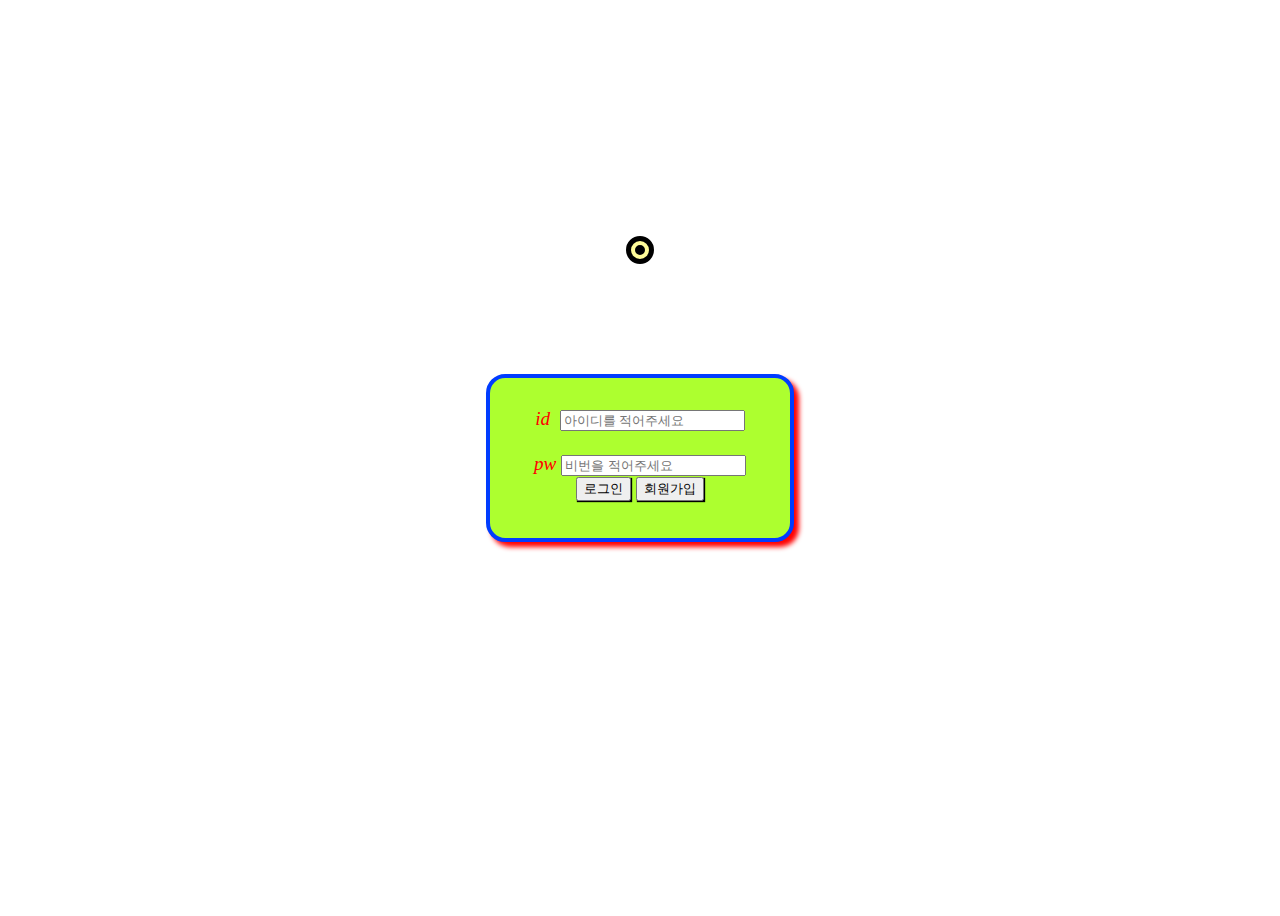
<file: index.html>
<!doctype html>
<html lang="ko">

<head>
    <meta charset="UTF-8">
    <link rel="stylesheet" href="id.css">
    <script src="id.js"> </script>
    <title>DOM</title>
</head>

<body>
    <!-- // id	pw	를 입력 받는 폼을 만들기		 -->
    <div id="box">
        <div id="all">
            <div id="time1">
                <div id="a">
                        <div id="time"></div>
                </div>

            </div>
            <div id="login">

                id &nbsp;<input id="id" placeholder="아이디를 적어주세요"><br><br>
                pw <input id="pw" type="password" placeholder="비번을 적어주세요"><br>
                <input id="btx" type="button" onclick="login();" value="로그인">
                <a href="reg_member.html"> <input id="btx" type="button" value="회원가입"></a>
            </div>
        </div>
    </div>
</body>

</html>
</file>
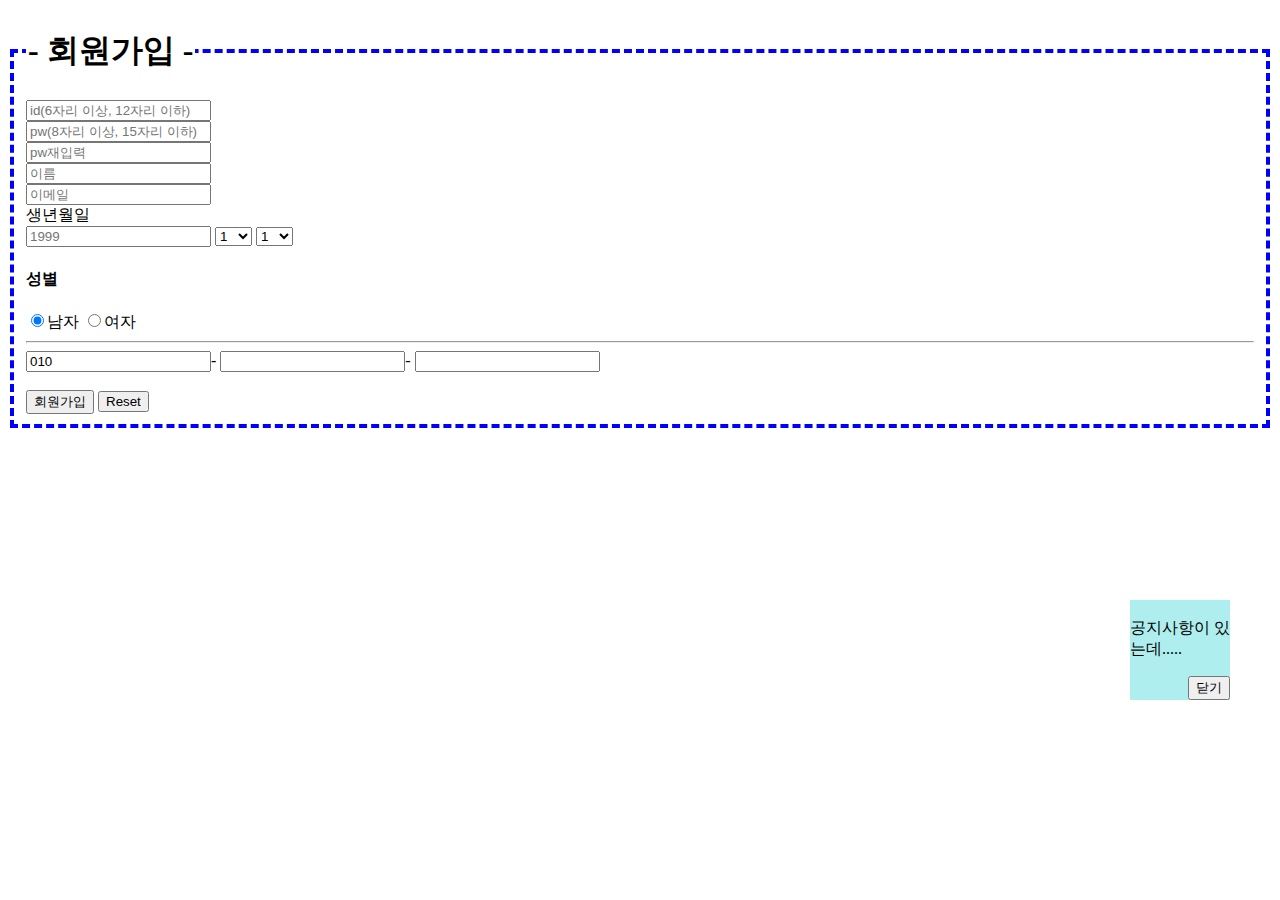
<file: reg_member.html>
<!DOCTYPE html>
<html lang="ko">
<head>
    <meta charset="UTF-8">
    <script src="reg_member.js"></script>
    <script src="popup.js"></script>
    <link rel="stylesheet" href="fieldset.css">
    <link rel="stylesheet" href="reg_member.css">
    <title>회원가입</title>
</head>
<body>
    <div>
        <fieldset id="fid">
            <legend><h1>- 회원가입 -</h1></legend>
        <form action="#" method="GET" id="form">
            <input type="text" id="id" minlength="6" maxlength="12" required placeholder="id(6자리 이상, 12자리 이하)">
            <br>
            <input type="password" id="pw" minlength="8" maxlength="15" required placeholder="pw(8자리 이상, 15자리 이하)">
            <br>
            <input type="password" id="pw_re" minlength="8" maxlength="15" required placeholder="pw재입력">
            <br>
            <input type="text" id="user_name" minlength="2" maxlength="12" required placeholder="이름">
            <br>
            <input type="email" id="email" minlength="4" maxlength="12" required placeholder="이메일">
            <br>
            <label for="birth_u">생년월일</label>
            <br>
            <input type="number" id="birth_y" minlength="4" maxlength="4" required placeholder="1999">
            <select id="birth_m">
                <option value="1">1</option>
                <option value="2">2</option>
                <option value="3">3</option>
                <option value="4">4</option>
                <option value="5">5</option>
                <option value="6">6</option>
                <option value="7">7</option>
                <option value="8">8</option>
                <option value="9">9</option>
                <option value="10">10</option>
                <option value="11">11</option>
                <option value="12">12</option>
            </select>
            
            <select id="birth_d">
                <option value="1">1</option>
                <option value="2">2</option>
                <option value="3">3</option>
                <option value="4">4</option>
                <option value="5">5</option>
                <option value="6">6</option>
                <option value="7">7</option>
                <option value="8">8</option>
                <option value="9">9</option>
                <option value="10">10</option>
                <option value="11">11</option>
                <option value="12">12</option>
                <option value="13">13</option>
                <option value="14">14</option>
                <option value="15">15</option>
                <option value="16">16</option>
                <option value="17">17</option>
                <option value="18">18</option>
                <option value="19">19</option>
                <option value="20">20</option>
                <option value="21">21</option>
                <option value="22">22</option>
                <option value="23">23</option>
                <option value="24">24</option>
                <option value="25">25</option>
                <option value="26">26</option>
                <option value="27">27</option>
                <option value="28">28</option>
                <option value="29">29</option>
                <option value="30">30</option>
                <option value="31">31</option>
            </select>
            <h4>성별</h4>
            <input type="radio" name="sex" value="M" checked>남자
            <input type="radio" name="sex" value="W">여자
            <hr>
            <input type="tel" id="tell_1" minlength="3" maxlength="3" value="010" required>-
            <input type="tel" id="tell_2" minlength="4" maxlength="4" required>-
            <input type="tel" id="tell_3" minlength="4" maxlength="4" required>
            <br><br>
            <input type="submit" id="submit" value="회원가입" onclick="check2();">
            <input type="reset" id="reset">

        </form>
    </fieldset>
    </div>
    
    <div id="popup"><br>공지사항이 있는데.....
        <input type="button" id="btn_close" value="닫기" onclick="Closepopup()">
    </div>
</body>
</html>
</file>
<file: id.css>
#box{
      /* display: flex;
    justify-content: center; */
    /* align-items: center; */
      /* background-image: url('https://pds.joongang.co.kr//news/component/htmlphoto_mmdata/201805/06/c339db49-4ff4-4559-88fa-df99955c35a6.jpg'); */
      background-color: rgb(255, 255, 255);
    background-size: 1300px auto;
    width: 100%;
    min-height: 100vh;

    display: flex;
    justify-content: center; 
    align-items: center; 
}

#all{
   display: flex;
   flex-direction: column;
    justify-content: center; 
    align-items: center; 
}


#login{

    width: 300px; height: 100px;
   /* position: absolute;
   top: 500px; */


    background-color: greenyellow;
    border-radius: 1em;
    border: 4px rgb(0, 60, 255) solid;
    /* margin-left: auto;
    margin-right: auto; */
    padding-bottom : 30px;
    padding-top: 30px;
    text-align: center;


    box-shadow: 5px 5px 5px;
    
    font-size: 1.2em;
    font-style: oblique;
    font-weight: 300;
    color: rgb(255, 0, 0);
}

#btx {
  box-shadow: 1px 1px 1px;
}

/* #a{

 justify-content: center; 
   align-items: center; 

  
} */

#time1{
  display: flex;
   justify-content: center; 
   align-items: center; 
  position: absolute;
  top: 100px;
  
 
   width: 500px; height: 300px;


}

#time{

  
  font-size: 4em; 

  background-color: rgb(255, 252, 153);
  border: 14px black double;
  border-radius: 0.5em;


  text-align: center;
  


}
#btn_time{
  position: absolute;
  bottom: 0px;
  right: 0px;
}
/* 
#time{
  width: 300px; height: 100px;
  font-size: 1.0em; 
  color: greenyellow;
  background-color: darkblue;
  position: fixed;
  bottom: 50px;
  right: 20px;
}
#btn_time{
  position: absolute;
  bottom: 0px;
  right: 0px;
} */
</file>
<file: fieldset.css>
#fid{
    border: 4px blue dashed;
    
}
</file>
<file: reg_member.css>
#popup{
    width: 100px; height: 100px;
    position: fixed;
    right: 50px;
    bottom: 200px;
    background-color: paleturquoise;
}

#btn_close {
    position: absolute;
    bottom: 0px;
    right: 0px;
 }
</file>
